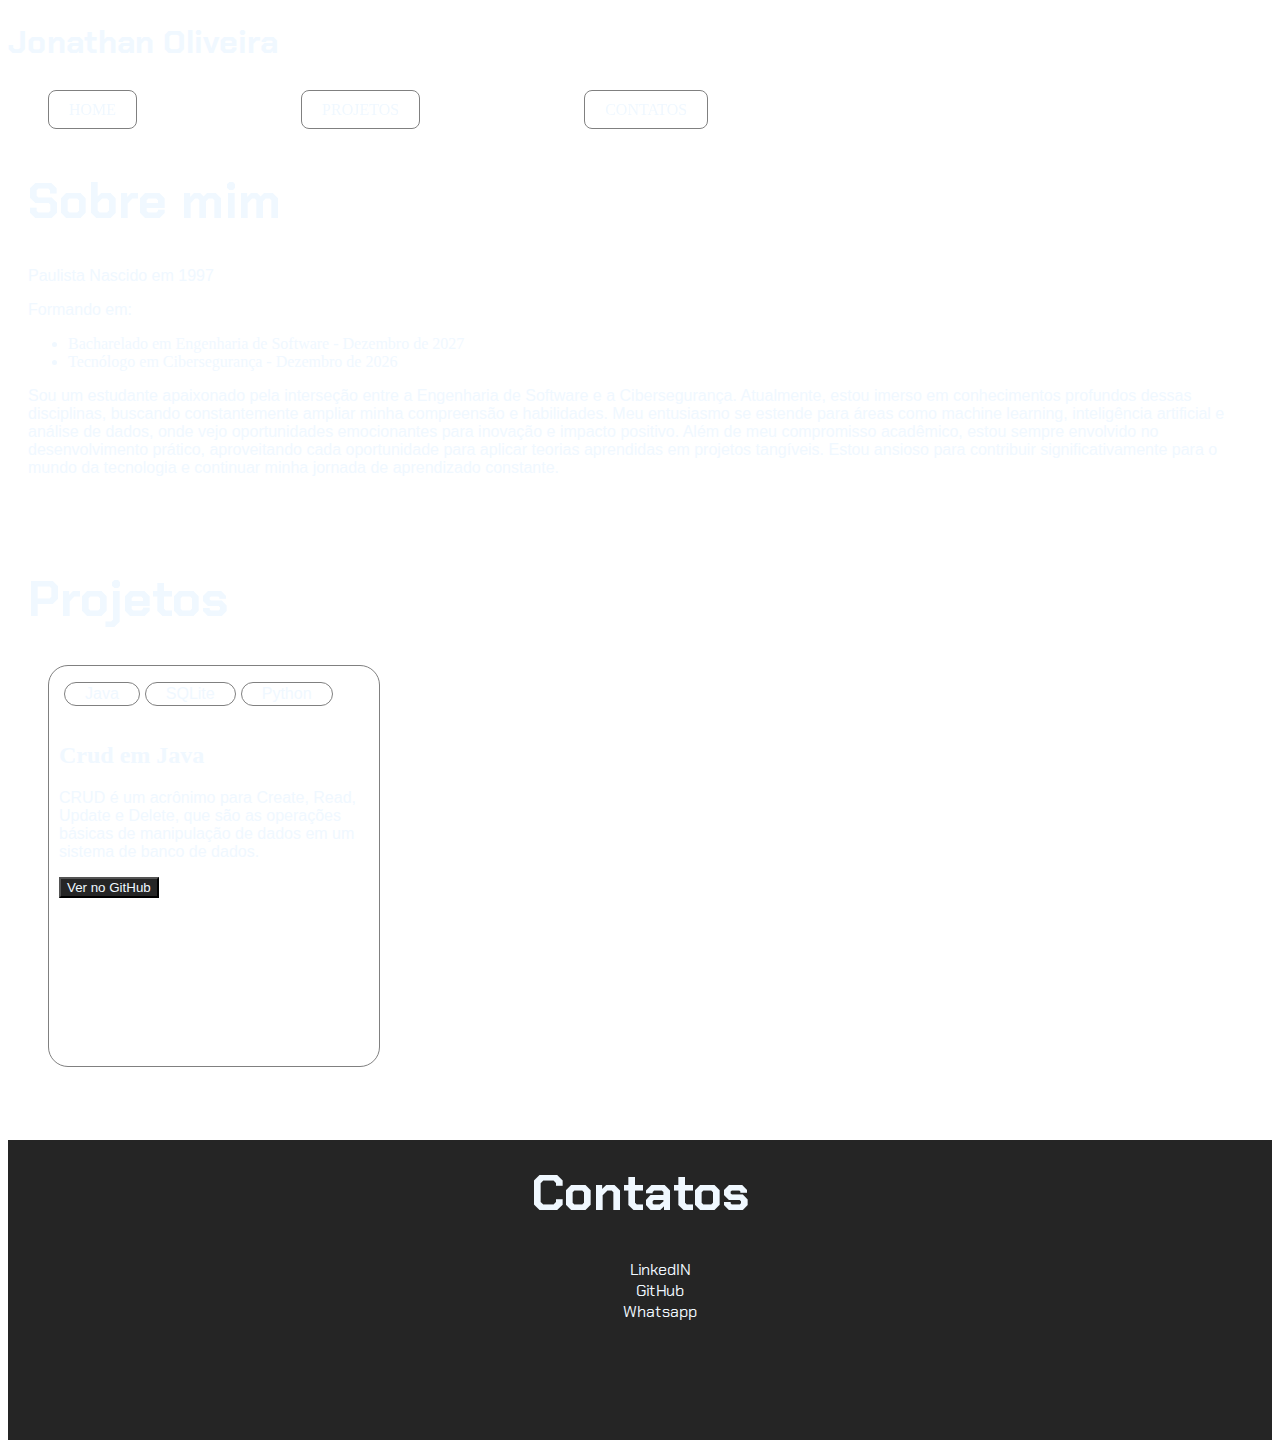
<file: Index.html>
<!DOCTYPE html>
<html lang="pt-br">
<head>
    <meta charset="UTF-8">
    <meta name="viewport" content="width=device-width, initial-scale=1.0">
    <title>Jonathan Oliveira</title>
    <link rel="stylesheet" href="style.css">
</head>
<body>
<!--Aqui começa o cabeçalho-->
    <header>
       <h1>Jonathan Oliveira</h1> 
        <menu>
            <a href="#Home">Home</a>
            
            <a href="#Projetos">Projetos</a>

            <a href="#Contatos">Contatos</a>

        </menu>
    </header>

<!--Aqui começa o conteudo principal-->
    <main>
        <section id="primary">
            <nav id="aboutme">
            <H1>Sobre mim</H1>
                <p>Paulista Nascido em 1997</p>
                <p>Formando em:
                    <ul>
                        <li>
                            Bacharelado em Engenharia de Software - Dezembro de 2027
                        </li>
                        <li>
                            Tecnólogo em Cibersegurança - Dezembro de 2026
                        </li>
                    </ul>
                </p>
                <p>Sou um estudante apaixonado pela interseção entre a Engenharia de Software e a Cibersegurança. Atualmente, estou imerso em conhecimentos profundos dessas disciplinas, buscando constantemente ampliar minha compreensão e habilidades. Meu entusiasmo se estende para áreas como machine learning, inteligência artificial e análise de dados, onde vejo oportunidades emocionantes para inovação e impacto positivo. Além de meu compromisso acadêmico, estou sempre envolvido no desenvolvimento prático, aproveitando cada oportunidade para aplicar teorias aprendidas em projetos tangíveis. Estou ansioso para contribuir significativamente para o mundo da tecnologia e continuar minha jornada de aprendizado constante. </p>
            </nav>
        </section>


        
        <section id="secondary">
            <h1>Projetos</h1>

            <!-- Aqui começa os button do card-->
            <nav id="card-body"> 
                <!-- Linguagens do card box-->
                <div id="card-itens">
                    <p>Java</p>
                    <p>SQLite</p>
                    <p>Python</p>
                </div>
                <h2>Crud em Java</h2>
                <!-- Aqui começa a descrição do card-->
                    <p>
                        CRUD é um acrônimo para Create, Read, Update e Delete, que são as operações básicas de manipulação de dados em um sistema de banco de dados.
                    </p>
                <!-- Aqui começa o button do card-->
                <button>Ver no GitHub</button>
            </nav>
        </section>
    </main>
    

<!--Aqui começa o rodapé-->
    <footer>

        <h1>Contatos</h1> 
           
        
        <ul>
            <li><a href="https://www.linkedin.com/in/jonathan-olliveira/" target="_blank">LinkedIN</a></li>
            <li><a href="https://github.com/Jonathan-Olliveira" target="_blank">GitHub</a></li>
            <li><a href="https://wa.me/+5511977567133" target="_blank">Whatsapp</a></li>
        </ul>


    </footer>
</body>
</html>
</file>
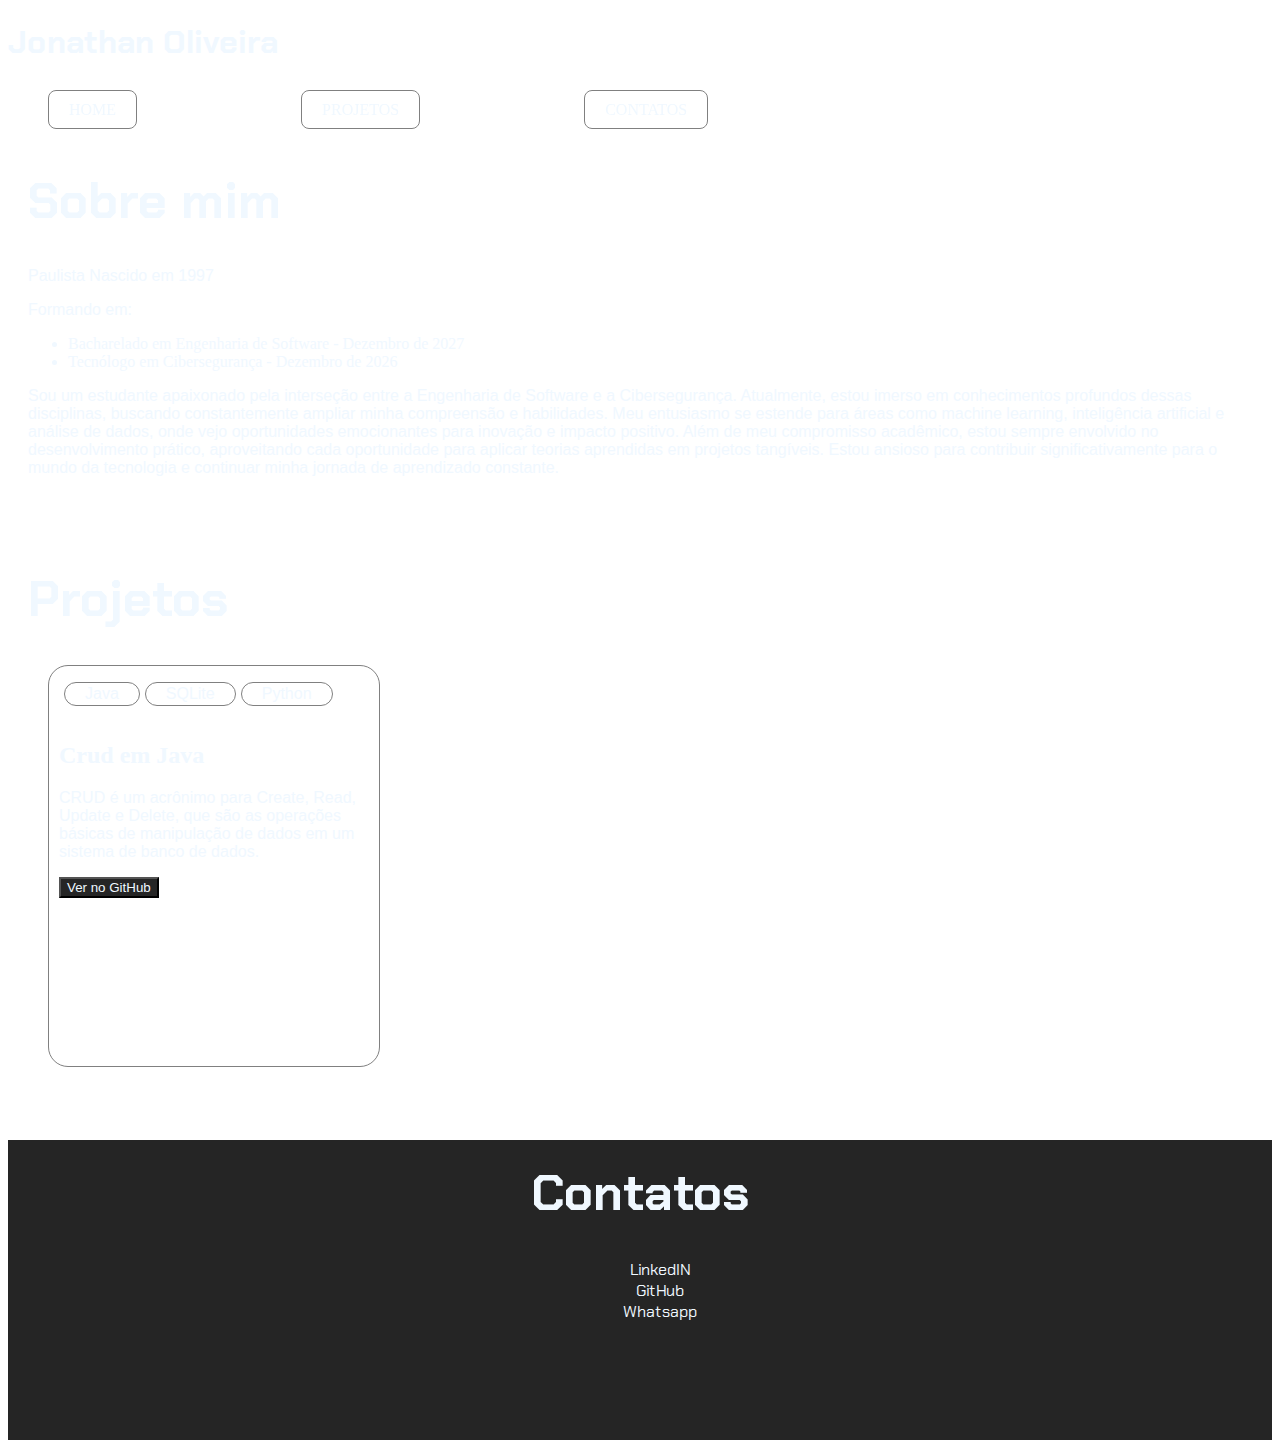
<file: portifolio.html>
<!DOCTYPE html>
<html lang="pt-br">
<head>
    <meta charset="UTF-8">
    <meta name="viewport" content="width=device-width, initial-scale=1.0">
    <title>Jonathan Oliveira</title>
    <link rel="stylesheet" href="style.css">
</head>
<body>
<!--Aqui começa o cabeçalho-->
    <header>
       <h1>Jonathan Oliveira</h1> 
        <menu>
            <a href="#Home">Home</a>
            
            <a href="#Projetos">Projetos</a>

            <a href="#Contatos">Contatos</a>

        </menu>
    </header>

<!--Aqui começa o conteudo principal-->
    <main>
        <section id="primary">
            <nav id="aboutme">
            <H1>Sobre mim</H1>
                <p>Paulista Nascido em 1997</p>
                <p>Formando em:
                    <ul>
                        <li>
                            Bacharelado em Engenharia de Software - Dezembro de 2027
                        </li>
                        <li>
                            Tecnólogo em Cibersegurança - Dezembro de 2026
                        </li>
                    </ul>
                </p>
                <p>Sou um estudante apaixonado pela interseção entre a Engenharia de Software e a Cibersegurança. Atualmente, estou imerso em conhecimentos profundos dessas disciplinas, buscando constantemente ampliar minha compreensão e habilidades. Meu entusiasmo se estende para áreas como machine learning, inteligência artificial e análise de dados, onde vejo oportunidades emocionantes para inovação e impacto positivo. Além de meu compromisso acadêmico, estou sempre envolvido no desenvolvimento prático, aproveitando cada oportunidade para aplicar teorias aprendidas em projetos tangíveis. Estou ansioso para contribuir significativamente para o mundo da tecnologia e continuar minha jornada de aprendizado constante. </p>
            </nav>
        </section>


        
        <section id="secondary">
            <h1>Projetos</h1>

            <!-- Aqui começa os button do card-->
            <nav id="card-body"> 
                <!-- Linguagens do card box-->
                <div id="card-itens">
                    <p>Java</p>
                    <p>SQLite</p>
                    <p>Python</p>
                </div>
                <h2>Crud em Java</h2>
                <!-- Aqui começa a descrição do card-->
                    <p>
                        CRUD é um acrônimo para Create, Read, Update e Delete, que são as operações básicas de manipulação de dados em um sistema de banco de dados.
                    </p>
                <!-- Aqui começa o button do card-->
                <button>Ver no GitHub</button>
            </nav>
        </section>
    </main>
    

<!--Aqui começa o rodapé-->
    <footer>

        <h1>Contatos</h1> 
           
        
        <ul>
            <li><a href="https://www.linkedin.com/in/jonathan-olliveira/" target="_blank">LinkedIN</a></li>
            <li><a href="https://github.com/Jonathan-Olliveira" target="_blank">GitHub</a></li>
            <li><a href="https://wa.me/+5511977567133" target="_blank">Whatsapp</a></li>
        </ul>


    </footer>
</body>
</html>
</file>
<file: style.css>
@import url('https://fonts.googleapis.com/css2?family=Chakra+Petch&display=swap');   

:root{
    color: aliceblue;
}
header{
    
    
}

header h1{
    color: aliceblue;
    font-family: 'Chakra Petch', sans-serif;
   
    

}
header menu{
    display: inline-block;
    word-spacing:10rem;

}
header menu a{
    text-decoration: none;
    color:aliceblue;
    text-align: center;
    background: transparent;
    backdrop-filter: blur(20px);
    border: 1px solid gray;
    border-radius: 8px;
    width: 200px;
    padding: 10px 20px 10px 20px;
    text-transform:uppercase;
    
}
body{
    background:url(https://images.unsplash.com/photo-1493246507139-91e8fad9978e?q=80&w=2070&auto=format&fit=crop&ixlib=rb-4.0.3&ixid=M3wxMjA3fDB8MHxwaG90by1wYWdlfHx8fGVufDB8fHx8fA%3D%3D);

}

#primary{
    box-sizing: content-box;

    padding: 0px 20px 20px 20px;
}
#primary h1{
font-size: 50px;
font-family: 'Chakra Petch', sans-serif;
}



#secondary{

    box-sizing: content-box;
    padding: 20px;
}
#secondary h1{
    font-size: 50px;
    font-family: 'Chakra Petch', sans-serif;
}

#AboutMe h1{
    color: aliceblue;
    
}
nav p{
    color:aliceblue;
    font-family: 'Segoe UI', Tahoma, Geneva, Verdana, sans-serif;;
}
#card-body{
    border: 1px solid gray;
    border-radius: 20px;
    padding-left: 10px;
    max-width: 20em;
    height: 25em;
    margin: 20px;
    
    
}
#card-itens{
    display:flex; 
    
}
#card-itens p{
    padding: 2px 20px 2px 20px;
    margin-left: 5px;
    border: 1px solid gray;
    border-radius: 20px;
    
    
}
#secondary nav button{
    color: aliceblue;
    background-color: #252525;
    max-width: 200px;
    
}

footer{
    background-color: #252525;
    text-align: center;
    color: aliceblue;
    height: 300px;
}
footer h1{
    padding-top: 20px;
    font-size: 50px;
    font-family: 'Chakra Petch', sans-serif;
}

footer ul li{
    list-style: none;
}

footer ul li a{
    color: aliceblue;
    text-decoration: none;
    font-family: 'Chakra Petch', sans-serif;
}
</file>
